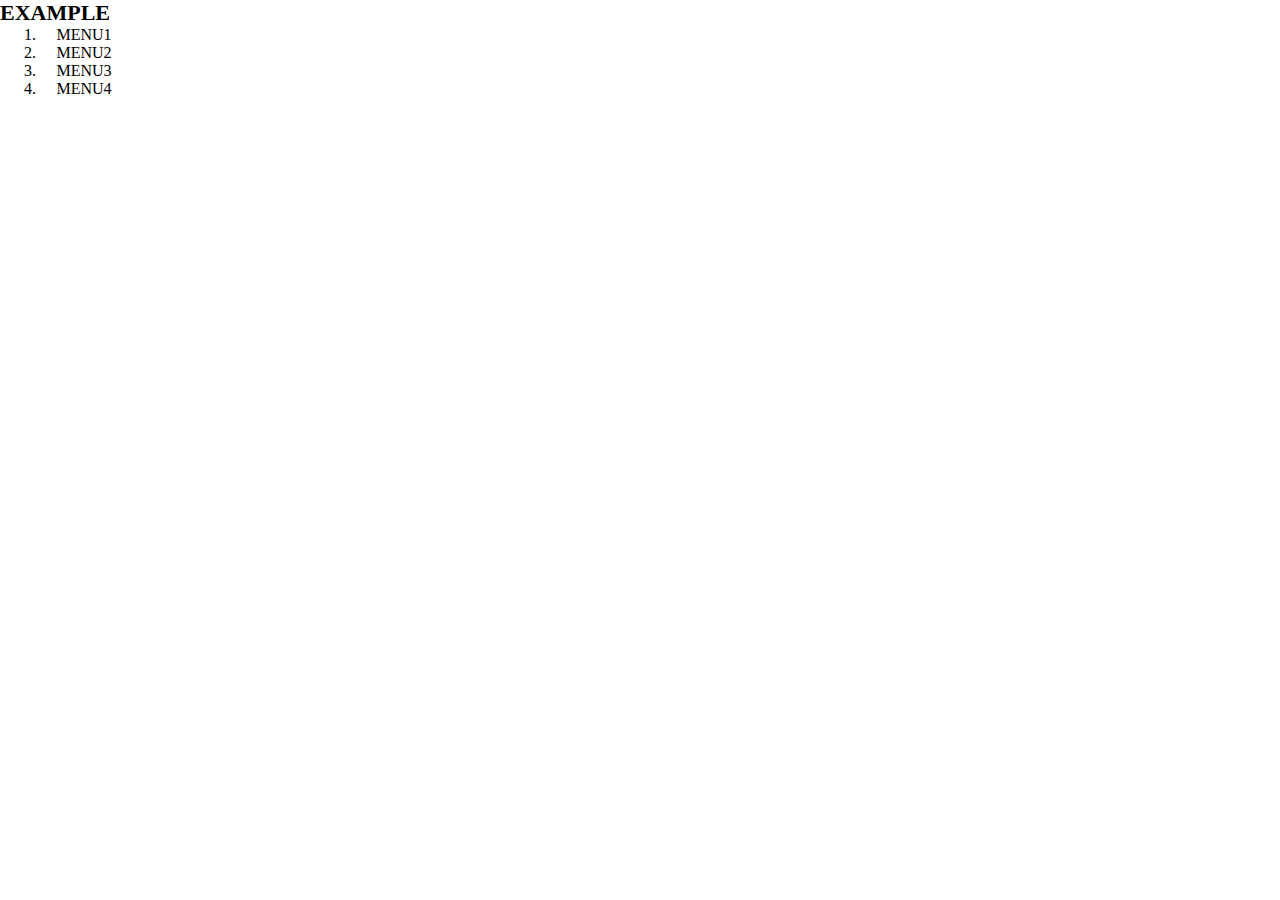
<file: example/index.html>
<!DOCTYPE html>
<html lang="ja">
  <head>
    <meta charset="UTF-8" />
    <link rel="stylesheet" href="style.css" />
    <title>EXAMPLE</title>
  </head>

<header>
 <h1 class="headline">EXAMPLE</h1>
 <nav class="nav">
  <ol class="list">
 <li class="list-item">MENU1</li>
 <li class="list-item">MENU2</li>
 <li class="list-item">MENU3</li>
 <li class="list-item">MENU4</li>
  </ol>

 </nav>

</header>
</file>
<file: example/style.css>
*{
  margin: 0;
  padding: 0;
  box-sizing: border-box;
}
header{
  width: 10%;
}

.headline{
  font-size: 22px;
}
nav{
  text-align: center;
}
.list{
  padding-left: 40px;
}
</file>
